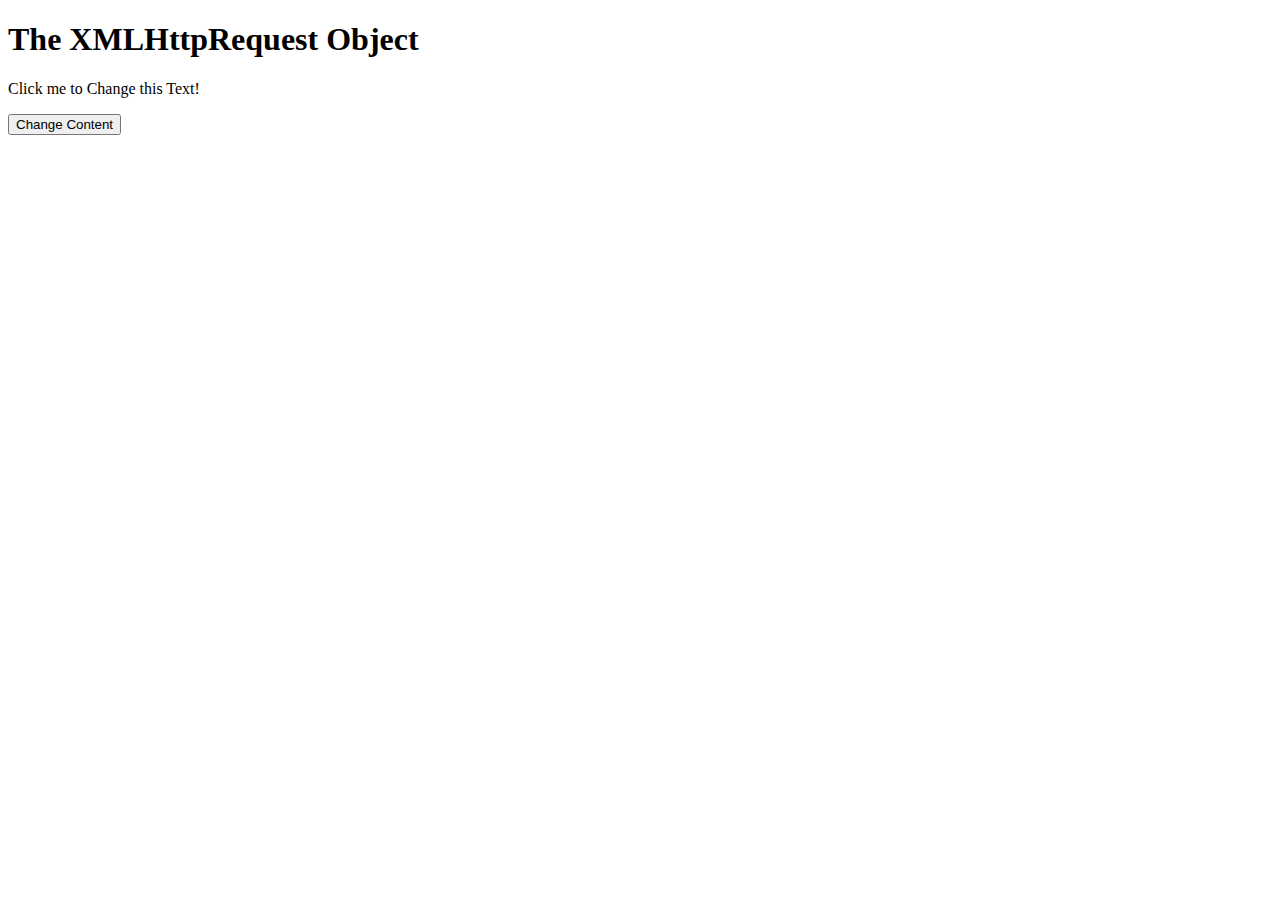
<file: Assignment5_2018/Ajax Demo/AjaxLectureDemos/ajaxDemo.html>
<!DOCTYPE html>
<html>
<body>

<h1>The XMLHttpRequest Object</h1>

<p id="demo">Click me to Change this Text!</p>

<button type="button" onclick="loadDoc()">Change Content</button>

<script>
function loadDoc() {
  var xhttp;
  if (window.XMLHttpRequest) {
    // code for modern browsers
    xhttp = new XMLHttpRequest();
    } else {
    // code for IE6, IE5
    xhttp = new ActiveXObject("Microsoft.XMLHTTP");
  }
  xhttp.onreadystatechange = function() {
    if (this.readyState == 4 && this.status == 200) {
      document.getElementById("demo").innerHTML = this.responseText;
    }
  };
  xhttp.open("GET", "ajaxText.txt", true);
  xhttp.send();
}
</script>

</body>
</html>
</file>
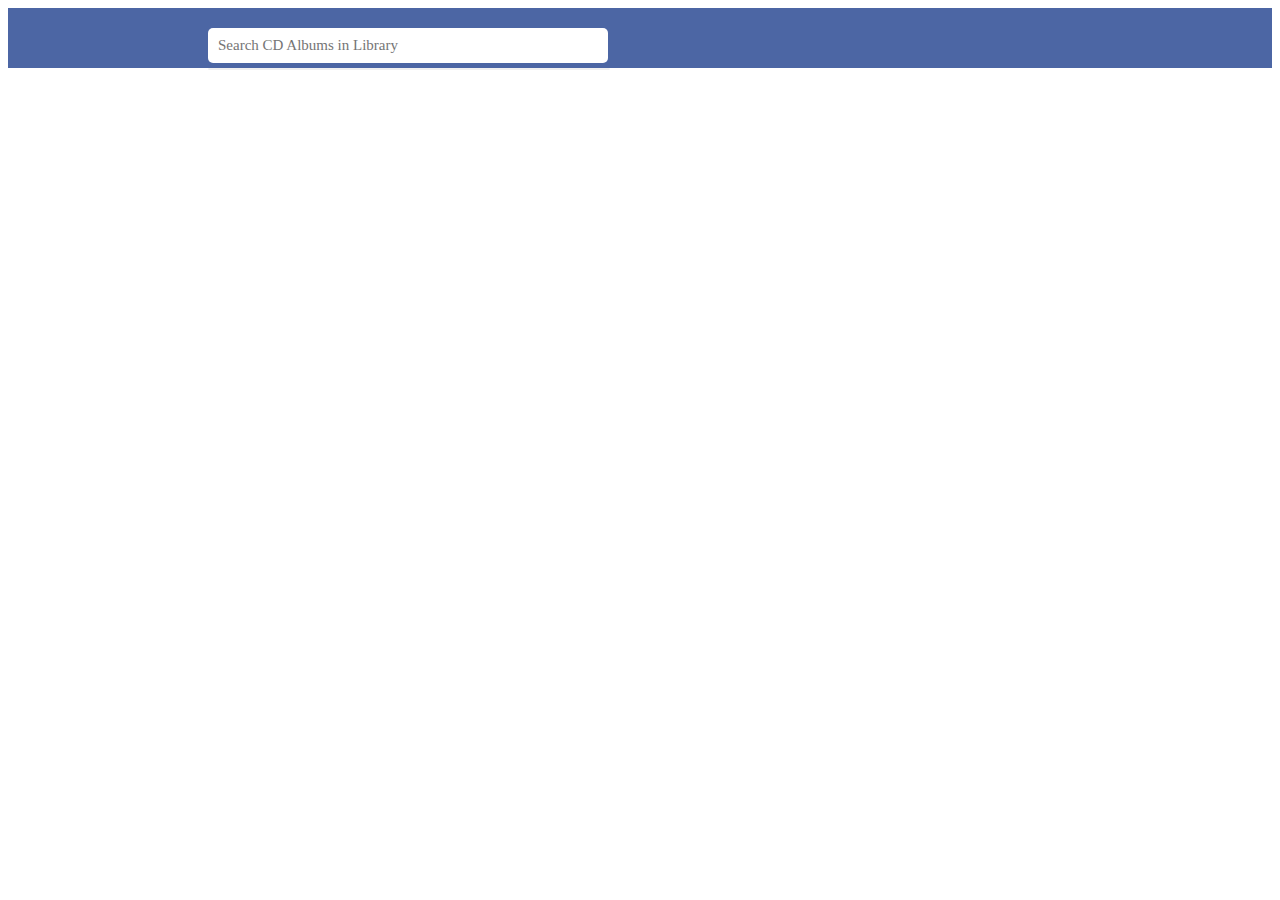
<file: Assignment5_2018/Ajax Demo/AjaxLectureDemos/ajaxPHP.html>
<html>
<head>
<link rel="stylesheet" type="text/css" href="style.css">
<script src="https://ajax.googleapis.com/ajax/libs/jquery/3.1.1/jquery.min.js" type="text/javascript"></script>
<script type="text/javascript">
$(document).ready(function() {
  $("#search").keyup(function() {
     var search_string = $("#search").val();
     if(search_string == '') {
       $("#options").html(''); 
     } else {
       postdata = {'string' : search_string};
       $.post("ajaxCall.php",postdata,function(data) { 
         $("#options").html(data); 
       });
     }
  });
});

function selectMe(title) { 
  $("#search").val(title);
  $("#options").html('');
}
</script>
</head>
<body>
  <div class="header"><input type="text" class="search" id="search" placeholder="Search CD Albums in Library" autocomplete="off"></div>
  <div id="options" class="options"></div>
</body>
</html>
</file>
<file: Assignment5_2018/Ajax Demo/AjaxLectureDemos/style.css>
.header				{background-color:#4c66a4;padding:20 0 5 200px}
.options			{margin-left:200px;width:400px;border: #f0f0f0 1px solid;border-radius:5px;}
.img				{float:left;margin: 5 5 5 5px;}
.search 			{width: 400px;height: 35px;border: 0;border-radius: 5px;padding: 10px;font-family: verdana;color:black; font-size: 15px;}
.divTitles			{clear:both;font-family: verdana;border-top: #f0f0f0 1px solid;color:black; font-size: 15px;height:40px;margin:1px;padding:10px;width:380px;border-radius:4px;vertical-align: middle;  }
.divTitles:hover	{background:#4c66a4;color:#fff;cursor:pointer}
.noResults			{height: 40px;background-color: #F0F0F0;padding: 10 0 0 10px;width: 390px;border-radius: 5px;font-family: verdana;color:black; font-size: 15px;}
.titleName			{margin-top: 14px;; float:left;margin:0 0 0 10px;}
</file>
